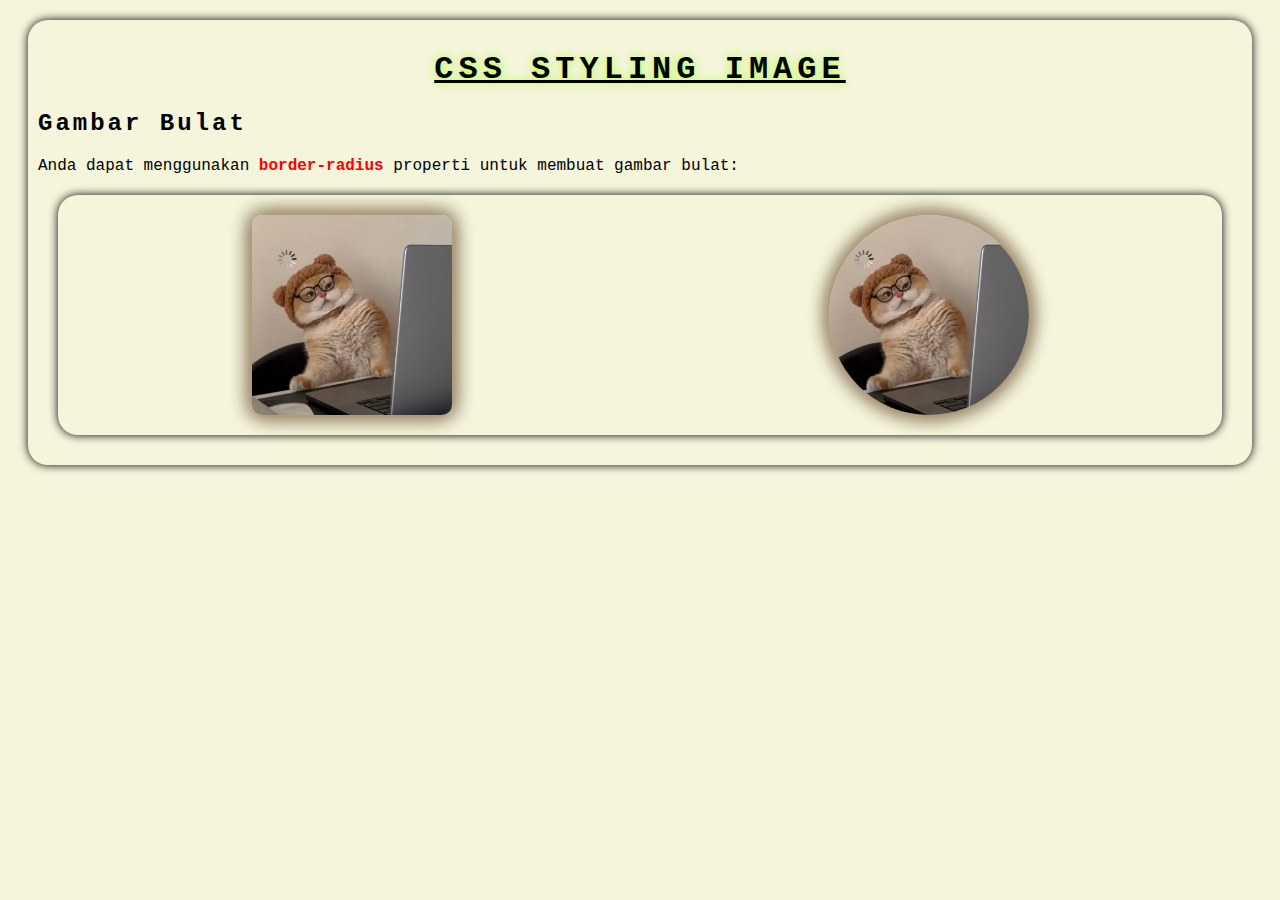
<file: CSS-lanjutan/style-image/index.html>
<!DOCTYPE html>
<html lang="en">
<head>
    <meta charset="UTF-8">
    <meta name="viewport" content="width=device-width, initial-scale=1.0">
    <title>CSS styleing image</title>
    <link rel="stylesheet" href="style.css">
</head>
<body>
    <div class="container">
        <h1>css styling image</h1>

        <!-- imagerounded/bulat -->
        <section>
            <h2>Gambar bulat</h2>
            <p>
                Anda dapat menggunakan <span>border-radius</span> properti untuk membuat gambar bulat:
            </p>
            <div class="box-container">
                <div class="bulat">
                    <img src="cat.png" alt="cat" class="bulat1">
                    <img src="cat.png" alt="cat" class="bulat2">
                </div>
            </div>
        </section>
    </div>
</body>
</html>
</file>
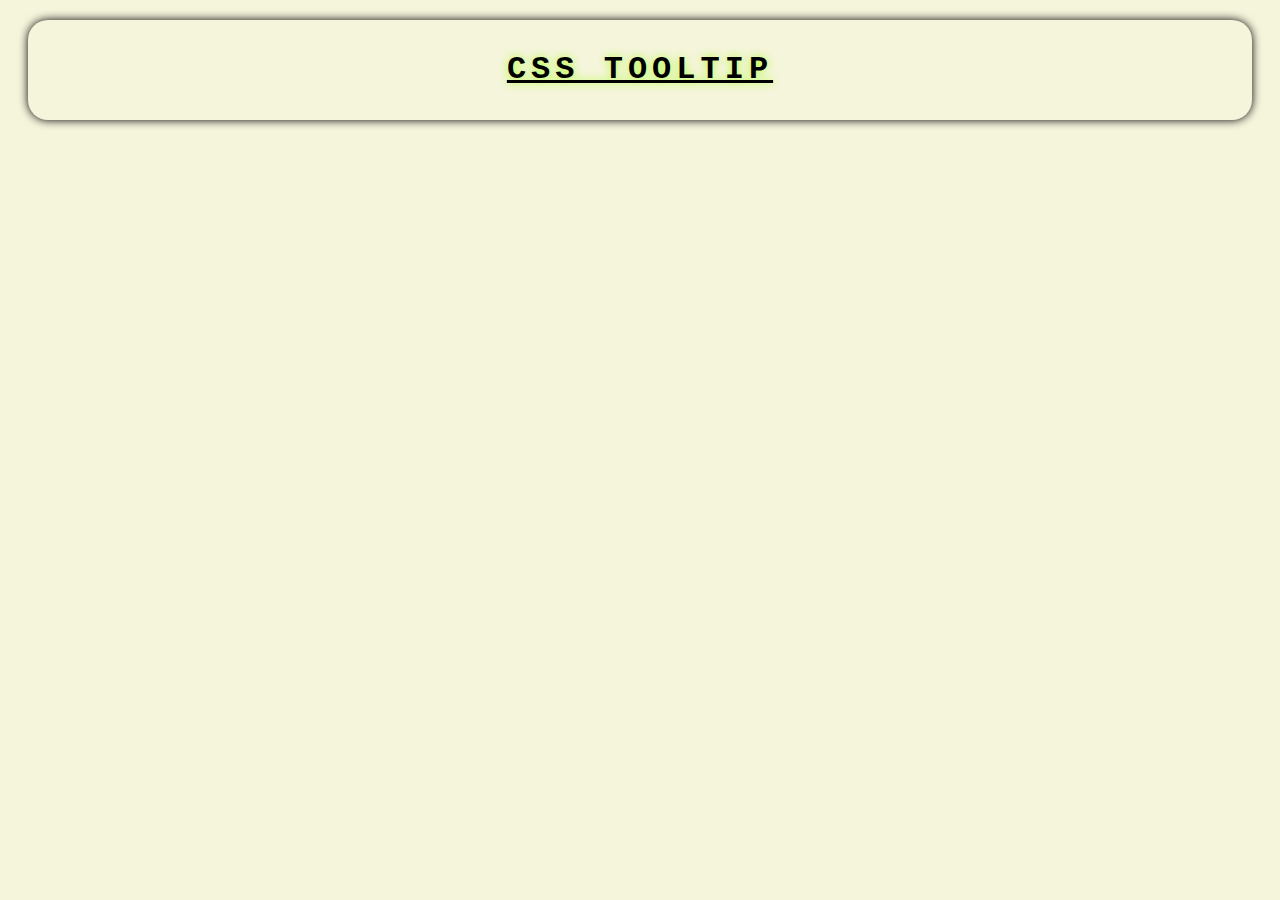
<file: CSS-lanjutan/tooltip/index.html>
<!DOCTYPE html>
<html lang="en">
<head>
    <meta charset="UTF-8">
    <meta name="viewport" content="width=device-width, initial-scale=1.0">
    <title>CSS Tooltip</title>
    <link rel="stylesheet" href="style.css">
</head>
<body>
    <div class="container">
        <h1>CSS tooltip</h1>
    </div>
</body>
</html>
</file>
<file: CSS-lanjutan/style-image/style.css>
body {
  background-color: beige;
  font-family: "Courier New", Courier, monospace;
  text-align: justify;
}
span {
  color: red;
  font-weight: bold;
}
code {
  font-size: 14px;
}
h1 {
  text-transform: uppercase;
  text-align: center;
  text-shadow: 0 0 10px greenyellow;
  letter-spacing: 5px;
  text-decoration: underline;
}
h2,
h3 {
  letter-spacing: 3px;
  text-transform: capitalize;
}
.container {
  box-shadow: 0 0 10px black;
  border-radius: 20px;
  padding: 10px;
  margin: 20px;
  transition: 0.5s ease;
}
.box-container {
  box-shadow: 0 0 10px black;
  border-radius: 20px;
  padding: 10px;
  margin: 20px;
}

/* image rounded */
/* menggunakan border radius */
.bulat {
  display: grid;
  grid-template-columns: repeat(auto-fit, minmax(200px, 1fr));
  grid-template-rows: 1fr;
  gap: 10px;
  place-items: center;
}
.bulat1 {
  width: 200px;
  height: 200px;
  border-radius: 10px;
  margin: 10px auto;
  box-shadow: 0 0 20px burlywood, 0 0 20px black;
}
.bulat2 {
  width: 200px;
  height: 200px;
  border-radius: 50%;
  box-shadow: 0 0 20px burlywood, 0 0 20px black;
}

/* thumbnail image */
/* menggunakan border */
.thumbnail {
  display: grid;
  grid-template-columns: repeat(auto-fit, minmax(300px, 1fr));
  grid-template-rows: 1fr;
  gap: 20px;
  place-items: center;
}
.thumbnail1 {
  width: 300px;
  height: auto;
  border: 2px solid maroon;
  padding: 5px;
}
.thumbnail2 {
  width: 300px;
  height: auto;
  border: 2px solid rgba(128, 0, 0, 0.3);
  padding: 5px;
  cursor: pointer;
  transition: 0.5s ease;
}
.thumbnail2:hover {
  border: 2px solid rgba(128, 0, 0, 1);
  transform: scale(1.02);
}

/* responsive image */
.responsive {
  max-width: 100%;
  height: auto;
  margin: 20px auto;
}

/* image / card polaroid */
.card {
  display: grid;
  grid-template-columns: repeat(auto-fit, minmax(230px, 1fr));
  grid-template-rows: 1fr;
  gap: 10px;
  place-items: center;
}
.card .polaroid {
  border: 1px solid rgba(128, 0, 0, 0.3);
  padding: 10px;
  box-shadow: 0 0 10px rgba(128, 77, 0, 0.5);
  text-align: center;
  cursor: pointer;
  transition: 300ms ease;
}
.card .polaroid:hover {
  border: 1px solid rgba(128, 0, 0, 1);
  box-shadow: 0 0 10px rgba(128, 77, 0, 1);
}
.card .polaroid img {
  width: 240px;
  height: auto;
}

/* opacity image */
.card .opacity {
  border: 1px solid rgba(128, 0, 0, 0.3);
  padding: 10px;
  box-shadow: 0 0 10px rgba(128, 77, 0, 0.5);
  text-align: center;
  cursor: pointer;
  transition: 300ms ease;
}
.card .opacity:hover {
  border: 1px solid rgba(128, 0, 0, 1);
  box-shadow: 0 0 10px rgba(128, 77, 0, 1);
}
.card .opacity img {
  width: 240px;
  height: auto;
}
.card .opacity .one {
  opacity: 0.2;
}
.card .opacity .two {
  opacity: 0.5;
}
.card .opacity .three {
  opacity: 1;
}

/* position teks pada gambar */
.position {
  position: relative;
  font-weight: bold;
}
.position img {
  width: 100%;
  height: auto;
  opacity: 0.5;
}
.position .topLeft {
  position: absolute;
  top: 0;
  left: 0;
  padding: 10px;
}
.position .topRight {
  position: absolute;
  top: 0;
  right: 0;
  padding: 10px;
}
.position .center {
  position: absolute;
  top: 50%;
  left: 50%;
  transform: translate(-50%, -50%);
}
.position .bottomRight {
  position: absolute;
  bottom: 0;
  right: 0;
  padding: 10px;
}
.position .bottomLeft {
  position: absolute;
  bottom: 0;
  left: 0;
  padding: 10px;
}

/* image overlay */
.card-container {
  display: grid;
  grid-template-columns: repeat(auto-fit, minmax(250px, 1fr));
  grid-template-rows: 1fr;
  gap: 10px;
  place-items: center;
}
.card-container .card {
  color: #fff;
  background-color: rgba(87, 48, 20, 0.5);
  border: 2px solid black;
}
.card .fadeIn-text {
    position: relative;
    width: 250px;
}
.card .fadeIn-text .image {
    width: 100%;
    height: auto;
    display: block;
}
.card .fadeIn-text .overlay {
    position: absolute;
    top: 0;
    bottom: 0;
    left: 0;
    right: 0;
    height: 100%;
    width: 100%;
    opacity: 0;
    transition: 0.5s ease;
    background-color: silver;
}
.card .fadeIn-text:hover .overlay {
    opacity: 1;
}
.card .fadeIn-text .overlay .text {
    position: absolute;
    top: 40%;
    left: 50%;
    transform: translate(-50%, -50%);
    font-size: 20px;
    text-align: center;
    text-transform: uppercase;
}
/* fade-in box */
.card .fadeIn-box {
    position: relative;
    width: 250px;
}
.card .fadeIn-box .image {
    width: 100%;
    height: auto;
    display: block;
    opacity: 1;
    transition: 0.5s ease;
    /* backface-visibility: hidden; - Properti ini menyembunyikan sisi belakang elemen saat elemen tersebut dirotasi dalam transformasi 3D.
       Hal ini mencegah sisi belakang terlihat dan menghindari efek flicker atau tampilan yang tidak diinginkan pada animasi 3D. */
    backface-visibility: hidden;
}
.card .fadeIn-box:hover .image {
    opacity: 0.3;
}
.card .fadeIn-box .overlay {
    position: absolute;
    top: 50%;
    left: 50%;
    width: 100%;
    opacity: 0;
    transform: translate(-50%, -50%);
    /* -ms-transform: translate(-50%,-50%) - Properti vendor-specific untuk Microsoft (sebelumnya digunakan di IE).
      Ini menggeser elemen ke kiri dan ke atas sebesar 50% dari lebar dan tinggi elemen itu sendiri,
       yang digunakan untuk memusatkan elemen secara absolut di dalam kontainer induknya. */
    -ms-transform: translate(-50%, -50%);
    transition: 0.5s ease;
}
.card .fadeIn-box:hover .overlay {
    opacity: 1;
}
.card .fadeIn-box .overlay .box {
    position: absolute;
    top: 40%;
    left: 50%;
    transform: translate(-50%, -50%);
    font-size: 20px;
    text-align: center;
    text-transform: uppercase;
    background-color: bisque;
    padding: 5px;
}
/* slide-in top */
.card .slideIn-top {
    position: relative;
    width: 250px;
}
.card .slideIn-top .image {
    width: 100%;
    height: auto;
    display: block;
    opacity: 1;
    transition: 0.5s ease;
    /* backface-visibility: hidden; - Properti ini menyembunyikan sisi belakang elemen saat elemen tersebut dirotasi dalam transformasi 3D.
       Hal ini mencegah sisi belakang terlihat dan menghindari efek flicker atau tampilan yang tidak diinginkan pada animasi 3D. */
    backface-visibility: hidden;
}
.card .slideIn-top:hover .image {
    opacity: 0.3;
}
.card .slideIn-top .overlay {
    position: absolute;
    top: 50%;
    left: 50%;
    width: 100%;
    opacity: 0;
    transform: translate(-50%, -50%);
    /* -ms-transform: translate(-50%,-50%) - Properti vendor-specific untuk Microsoft (sebelumnya digunakan di IE).
      Ini menggeser elemen ke kiri dan ke atas sebesar 50% dari lebar dan tinggi elemen itu sendiri,
       yang digunakan untuk memusatkan elemen secara absolut di dalam kontainer induknya. */
    -ms-transform: translate(-50%, -50%);
    transition: 0.5s ease;
}
.card .slideIn-top:hover .overlay {
    opacity: 1;
}
.card .slideIn-top .overlay .box {
    position: absolute;
    top: 40%;
    left: 50%;
    transform: translate(-50%, -50%);
    font-size: 20px;
    text-align: center;
    text-transform: uppercase;
    background-color: bisque;
    padding: 5px;
}
</file>
<file: CSS-lanjutan/tooltip/style.css>
body {
  background-color: beige;
  font-family: "Courier New", Courier, monospace;
  text-align: justify;
}
span {
  color: red;
  font-weight: bold;
}
code {
  font-size: 14px;
}
h1 {
  text-transform: uppercase;
  text-align: center;
  text-shadow: 0 0 10px greenyellow;
  letter-spacing: 5px;
  text-decoration: underline;
}
h2,
h3 {
  letter-spacing: 3px;
  text-transform: capitalize;
}
.container {
  box-shadow: 0 0 10px black;
  border-radius: 20px;
  padding: 10px;
  margin: 20px;
  transition: 0.5s ease;
}
.box-container {
  box-shadow: 0 0 10px black;
  border-radius: 20px;
  padding: 10px;
  margin: 20px;
}

/* tooltip dasar */
.tooltip {
  position: relative;
  /* display: inline-block; digunakan agar elemen tooltip dapat ditempatkan inline dengan teks,
     namun tetap memiliki properti block seperti lebar dan tinggi untuk positioning absolut */
  display: inline-block;
  cursor: pointer;
  border-bottom: 1px dotted black;
}
.tooltip .text {
  /* visibility: hidden; digunakan untuk menyembunyikan tooltip secara default tanpa mengubah layout halaman,
     berbeda dengan display: none yang akan menghilangkan ruang yang ditempati elemen */
  visibility: hidden;
  width: 200px;
  background-color: black;
  color: #ffffff;
  text-align: center;
  padding: 5px 0;
  border-radius: 6px;
  position: absolute;
  /* z-index: 1; digunakan untuk memastikan tooltip muncul di atas elemen lain pada halaman,
     sehingga tooltip tidak tertutup oleh elemen yang memiliki z-index lebih rendah atau default */
  z-index: 1;
}
/* Selektor untuk menampilkan tooltip saat hover pada elemen tooltip */
.tooltip:hover .text {
  /* visibility: visible; digunakan untuk menampilkan tooltip saat pengguna melakukan hover pada elemen,
     tanpa mengubah layout halaman, berbeda dengan display: block yang dapat mempengaruhi ruang sekitar */
  visibility: visible;
}

/* position tooltip */
/* tooltip right block */
.right {
  position: relative;
  /* display: inline-block; digunakan agar elemen tooltip dapat ditempatkan inline dengan teks,
     namun tetap memiliki properti block seperti lebar dan tinggi untuk positioning absolut */
  display: inline-block;
  border-bottom: 1px solid black;
  cursor: pointer;
}
.left {
  position: relative;
  /* display: inline-block; digunakan agar elemen tooltip dapat ditempatkan inline dengan teks,
     namun tetap memiliki properti block seperti lebar dan tinggi untuk positioning absolut */
  display: inline-block;
  border-bottom: 1px solid black;
  cursor: pointer;
  left: 80%;
}
.right .tooltipText {
  position: absolute;
  /* visibility: hidden; digunakan untuk menyembunyikan tooltip secara default tanpa mengubah layout halaman,
     berbeda dengan display: none yang akan menghilangkan ruang yang ditempati elemen */
  visibility: hidden;
  width: 300px;
  color: #ffffff;
  background-color: rgba(0, 0, 0, 0.5);
  text-align: center;
  padding: 5px 0;
  border-radius: 6px;
  top: -5px;
  left: 115%;
}
.left .tooltipText {
  position: absolute;
  visibility: hidden;
  width: 300px;
  color: #ffffff;
  background-color: rgba(0, 0, 0, 0.5);
  text-align: center;
  padding: 5px 0;
  border-radius: 6px;
  top: -5px;
  right: 115%;
}
.right:hover .tooltipText {
  /* visibility: visible; digunakan untuk menampilkan tooltip saat pengguna melakukan hover pada elemen,
     tanpa mengubah layout halaman, berbeda dengan display: block yang dapat mempengaruhi ruang sekitar */
  visibility: visible;
}
.left:hover .tooltipText {
  /* visibility: visible; digunakan untuk menampilkan tooltip saat pengguna melakukan hover pada elemen,
     tanpa mengubah layout halaman, berbeda dengan display: block yang dapat mempengaruhi ruang sekitar */
  visibility: visible;
}

/* tooltip top-aligned */
.top, .bottom {
  /* display: inline-block; digunakan agar elemen tooltip dapat ditempatkan inline dengan teks,
     namun tetap memiliki properti block seperti lebar dan tinggi untuk positioning absolut */
  display: inline-block;
  border-bottom:2px solid black;
  text-transform: capitalize;
  position: relative;
  top: 25%;
  left: 50%;
  transform: translate(-50%, -50%);
  cursor: pointer;
}
.bottom {
  top: 5%;
}
.top .tooltipText {
  /* visibility: hidden; digunakan untuk menyembunyikan tooltip secara default tanpa mengubah layout halaman,
     berbeda dengan display: none yang akan menghilangkan ruang yang ditempati elemen */
  visibility: hidden;
  /* position: absolute; digunakan untuk memposisikan tooltip secara absolut relatif terhadap elemen induk yang memiliki position: relative,
     sehingga tooltip dapat ditempatkan di posisi yang tepat tanpa mempengaruhi layout normal */
  position: absolute;
  width: 140px;
  /* bottom: 100%; digunakan untuk menempatkan tooltip di atas elemen induk, dengan jarak 100% dari bawah elemen induk */
  bottom: 100%;
  /* left: 70%; digunakan untuk menempatkan tooltip pada posisi horizontal 70% dari kiri elemen induk */
  left: 70%;
  /* margin-left: -70px; digunakan untuk menggeser tooltip ke kiri sebesar setengah lebarnya (70px dari 140px),
     sehingga tooltip terpusat pada posisi left: 70% */
  margin-left: -70px;
  background-color: red;
  color: #ffffff;
  padding: 5px 0;
  border-radius: 6px;
  text-align: center;
  /* z-index: 1; digunakan untuk memastikan tooltip muncul di atas elemen lain pada halaman,
     sehingga tooltip tidak tertutup oleh elemen yang memiliki z-index lebih rendah atau default */
  z-index: 1;
}
.bottom .tooltipText {
  /* visibility: hidden; digunakan untuk menyembunyikan tooltip secara default tanpa mengubah layout halaman,
     berbeda dengan display: none yang akan menghilangkan ruang yang ditempati elemen */
  visibility: hidden;
  /* position: absolute; digunakan untuk memposisikan tooltip secara absolut relatif terhadap elemen induk yang memiliki position: relative,
     sehingga tooltip dapat ditempatkan di posisi yang tepat tanpa mempengaruhi layout normal */
  position: absolute;
  width: 140px;
  /* bottom: 100%; digunakan untuk menempatkan tooltip di atas elemen induk, dengan jarak 100% dari bawah elemen induk */
  top: 100%;
  /* left: 70%; digunakan untuk menempatkan tooltip pada posisi horizontal 70% dari kiri elemen induk */
  left: 70%;
  /* margin-left: -70px; digunakan untuk menggeser tooltip ke kiri sebesar setengah lebarnya (70px dari 140px),
     sehingga tooltip terpusat pada posisi left: 70% */
  margin-left: -70px;
  background-color: red;
  color: #ffffff;
  padding: 5px 0;
  border-radius: 6px;
  text-align: center;
  /* z-index: 1; digunakan untuk memastikan tooltip muncul di atas elemen lain pada halaman,
     sehingga tooltip tidak tertutup oleh elemen yang memiliki z-index lebih rendah atau default */
  z-index: 1;
}
.top:hover .tooltipText,
.bottom:hover .tooltipText {
  /* visibility: visible; digunakan untuk menampilkan tooltip saat pengguna melakukan hover pada elemen,
     tanpa mengubah layout halaman, berbeda dengan display: block yang dapat mempengaruhi ruang sekitar */
  visibility: visible;
}

/* tooltip arrows */
.arrows {
  display: inline-block;
  position: relative;
  border-bottom: 2px dotted black;
  top: 23%;
  left: 40%;
  text-transform: capitalize;
  cursor: pointer;
}
.arrows:hover .arrowsBottom,
.arrows:hover .arrowsTop,
.arrows:hover .arrowsLeft,
.arrows:hover .arrowsRight {
   visibility: visible;
}
/* arrows bottom */
.arrowsBottom {
   visibility: hidden;
  position: absolute;
  width: 160px;
  text-align: center;
  /* bottom: 100%; digunakan untuk menempatkan tooltip di atas elemen induk, dengan jarak 100% dari bawah elemen induk */
  bottom: 100%;
  /* left: 50%; digunakan untuk menempatkan tooltip pada posisi horizontal 50% dari kiri elemen induk */
  left: 50%;
  /* margin-left: -80px; digunakan untuk menggeser tooltip ke kiri sebesar setengah lebarnya (80px dari 160px),
     sehingga tooltip terpusat pada posisi left: 50% */
  margin-left: -80px;
  margin-bottom: 10px;
  color: #ffffff;
  background-color: rgba(0, 0, 0, 0.5);
  border-radius: 6px;
}
.arrowsBottom::after {
  /* content: " "; digunakan untuk menambahkan konten kosong pada pseudo-element ::after,
     yang diperlukan untuk membuat elemen arrow menggunakan border tanpa teks */
  content: " ";
  /* position: absolute; digunakan untuk memposisikan arrow secara absolut relatif terhadap tooltip,
     sehingga arrow dapat ditempatkan di posisi yang tepat tanpa mempengaruhi layout */
  position: absolute;
  /* top: 100%; digunakan untuk menempatkan arrow di bawah tooltip, dengan jarak 100% dari atas tooltip */
  top: 100%;
  /* left: 50%; digunakan untuk menempatkan arrow pada posisi horizontal tengah dari tooltip */
  left: 50%;
  /* margin-left: -5px; digunakan untuk menggeser arrow ke kiri sebesar setengah lebar border (5px dari 10px total),
     sehingga arrow terpusat pada posisi left: 50% */
  margin-left: -5px;
  /* border-width: 7px; digunakan untuk mengatur lebar border yang membentuk arrow,
     dengan lebar 7px untuk membuat ukuran arrow yang sesuai */
  border-width: 7px;
  /* border-style: solid; digunakan untuk mengatur gaya border menjadi solid,
     yang diperlukan untuk membuat bentuk arrow menggunakan border */
  border-style: solid;
  /* border-color: rgba(0, 0, 0, 0.5) transparent transparent transparent; digunakan untuk mengatur warna border,
     dengan warna hitam transparan di atas dan transparan di sisi lain, sehingga hanya border atas yang terlihat sebagai arrow */
  border-color: rgba(0, 0, 0, 0.5) transparent transparent transparent;
  /* border-top: 7px solid rgba(0, 0, 0, 0.5);
  border-right: 7px solid transparent;
  border-left: 7px solid transparent; */
}
</file>
